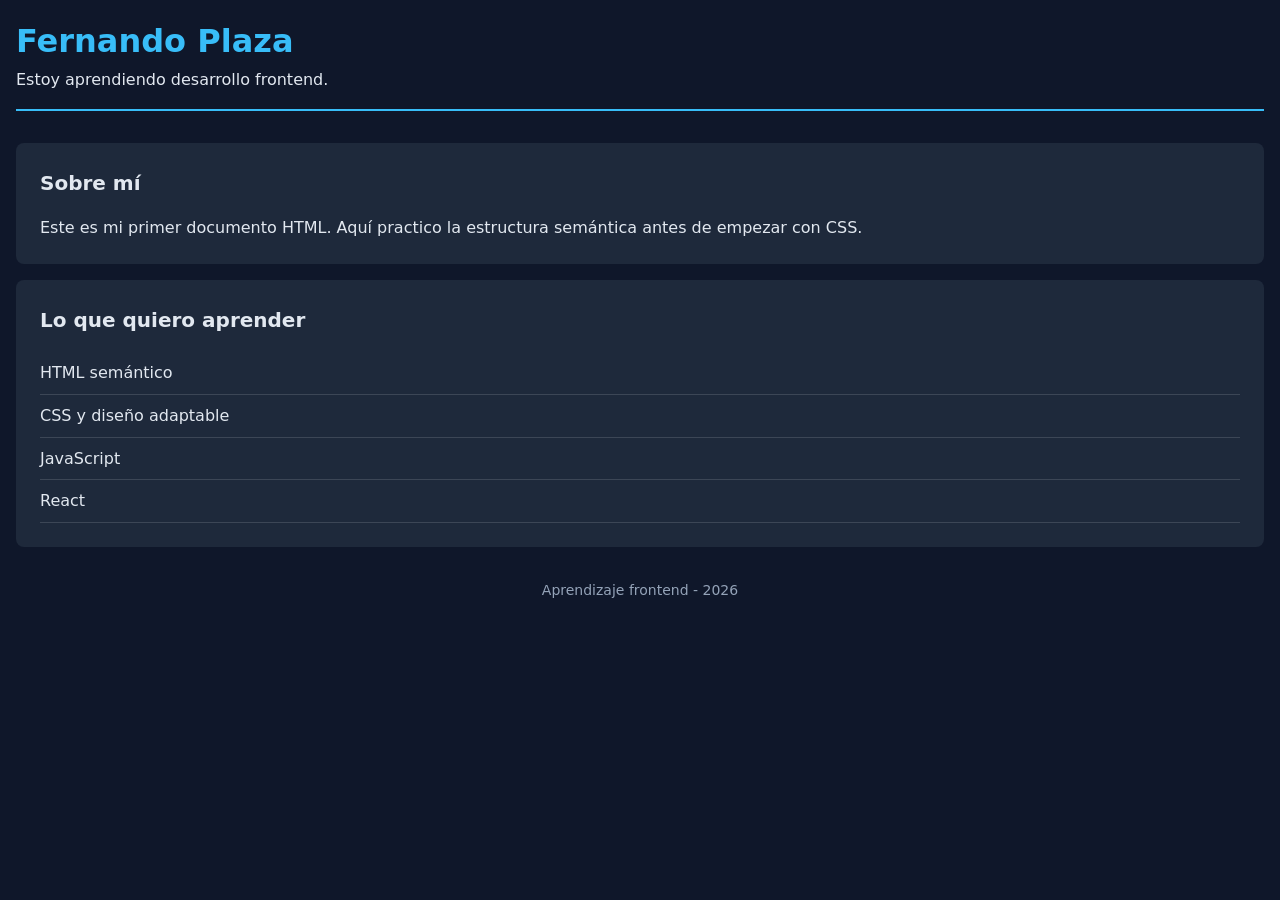
<file: 01-html-css/index.html>
<!DOCTYPE html>
<!-- Declara que el documento usa el estándar HTML5. -->

<html lang="es">
<!-- lang="es" indica el idioma del contenido.
     Ayuda a lectores de pantalla y a los traductores del navegador. -->

<head>
  <!-- Metadatos: información sobre la página, no visible en ella. -->
  <meta charset="UTF-8">
  <!-- UTF-8 permite usar tildes, ñ y símbolos sin errores. -->

  <meta name="viewport" content="width=device-width, initial-scale=1.0">
  <!-- Hace que la página se adapte al ancho real del dispositivo móvil. -->

  <title>Mi primera página</title>
  <!-- Texto que aparece en la pestaña del navegador. -->

  <link rel = "stylesheet" href="styles.css">
</head>

<body>
  <!-- Todo lo que se muestra al usuario va dentro de body. -->

  <header>
    <!-- Encabezado de la página. -->
    <h1>Fernando Plaza</h1>
    <p>Estoy aprendiendo desarrollo frontend.</p>
  </header>

  <main>
    <!-- Contenido principal y único de este documento. -->

    <section>
      <h2>Sobre mí</h2>
      <p>
        Este es mi primer documento HTML. Aquí practico la estructura
        semántica antes de empezar con CSS.
      </p>
    </section>

    <section>
      <h2>Lo que quiero aprender</h2>
      <ul>
        <!-- ul crea una lista no ordenada; cada li es un elemento. -->
        <li>HTML semántico</li>
        <li>CSS y diseño adaptable</li>
        <li>JavaScript</li>
        <li>React</li>
      </ul>
    </section>
  </main>

  <footer>
    <!-- Pie de página: información final del documento. -->
    <p>Aprendizaje frontend - 2026</p>
  </footer>

</body>
</html>
</file>
<file: 01-html-css/styles.css>
/* ===== Variables ===== */
/* Se declaran en :root, que representa el elemento raíz del documento.
   Al definirlas aquí quedan disponibles en todo el archivo. */
:root {
  --color-fondo: #0f172a;
  --color-texto: #e2e8f0;
  --color-acento: #38bdf8;
  --color-tarjeta: #1e293b;
  --espacio: 1rem;
  --radio: 0.5rem;
}

/* ===== Reinicio básico ===== */
/* El selector * aplica la regla a todos los elementos. */
* {
  margin: 0;
  padding: 0;
  /* box-sizing: border-box hace que el ancho incluya el padding
     y el borde. Sin esto, los elementos crecen más de lo que esperas. */
  box-sizing: border-box;
}

/* ===== Cuerpo del documento ===== */
body {
  font-family: system-ui, -apple-system, "Segoe UI", sans-serif;
  line-height: 1.6;
  color: var(--color-texto);
  background-color: var(--color-fondo);
  padding: var(--espacio);
}

/* ===== Encabezado ===== */
header {
  border-bottom: 2px solid var(--color-acento);
  padding-bottom: var(--espacio);
  margin-bottom: calc(var(--espacio) * 2);
}

h1 {
  font-size: 2rem;
  color: var(--color-acento);
}

/* ===== Secciones ===== */
section {
  background-color: var(--color-tarjeta);
  padding: calc(var(--espacio) * 1.5);
  border-radius: var(--radio);
  margin-bottom: var(--espacio);
}

h2 {
  font-size: 1.25rem;
  margin-bottom: var(--espacio);
}

/* ===== Lista ===== */
ul {
  /* list-style: none quita los puntos de la lista. */
  list-style: none;
}

li {
  padding: 0.5rem 0;
  border-bottom: 1px solid rgba(226, 232, 240, 0.15);
}

/* ===== Pie de página ===== */
footer {
  margin-top: calc(var(--espacio) * 2);
  font-size: 0.875rem;
  text-align: center;
  color: #94a3b8;
}
</file>
